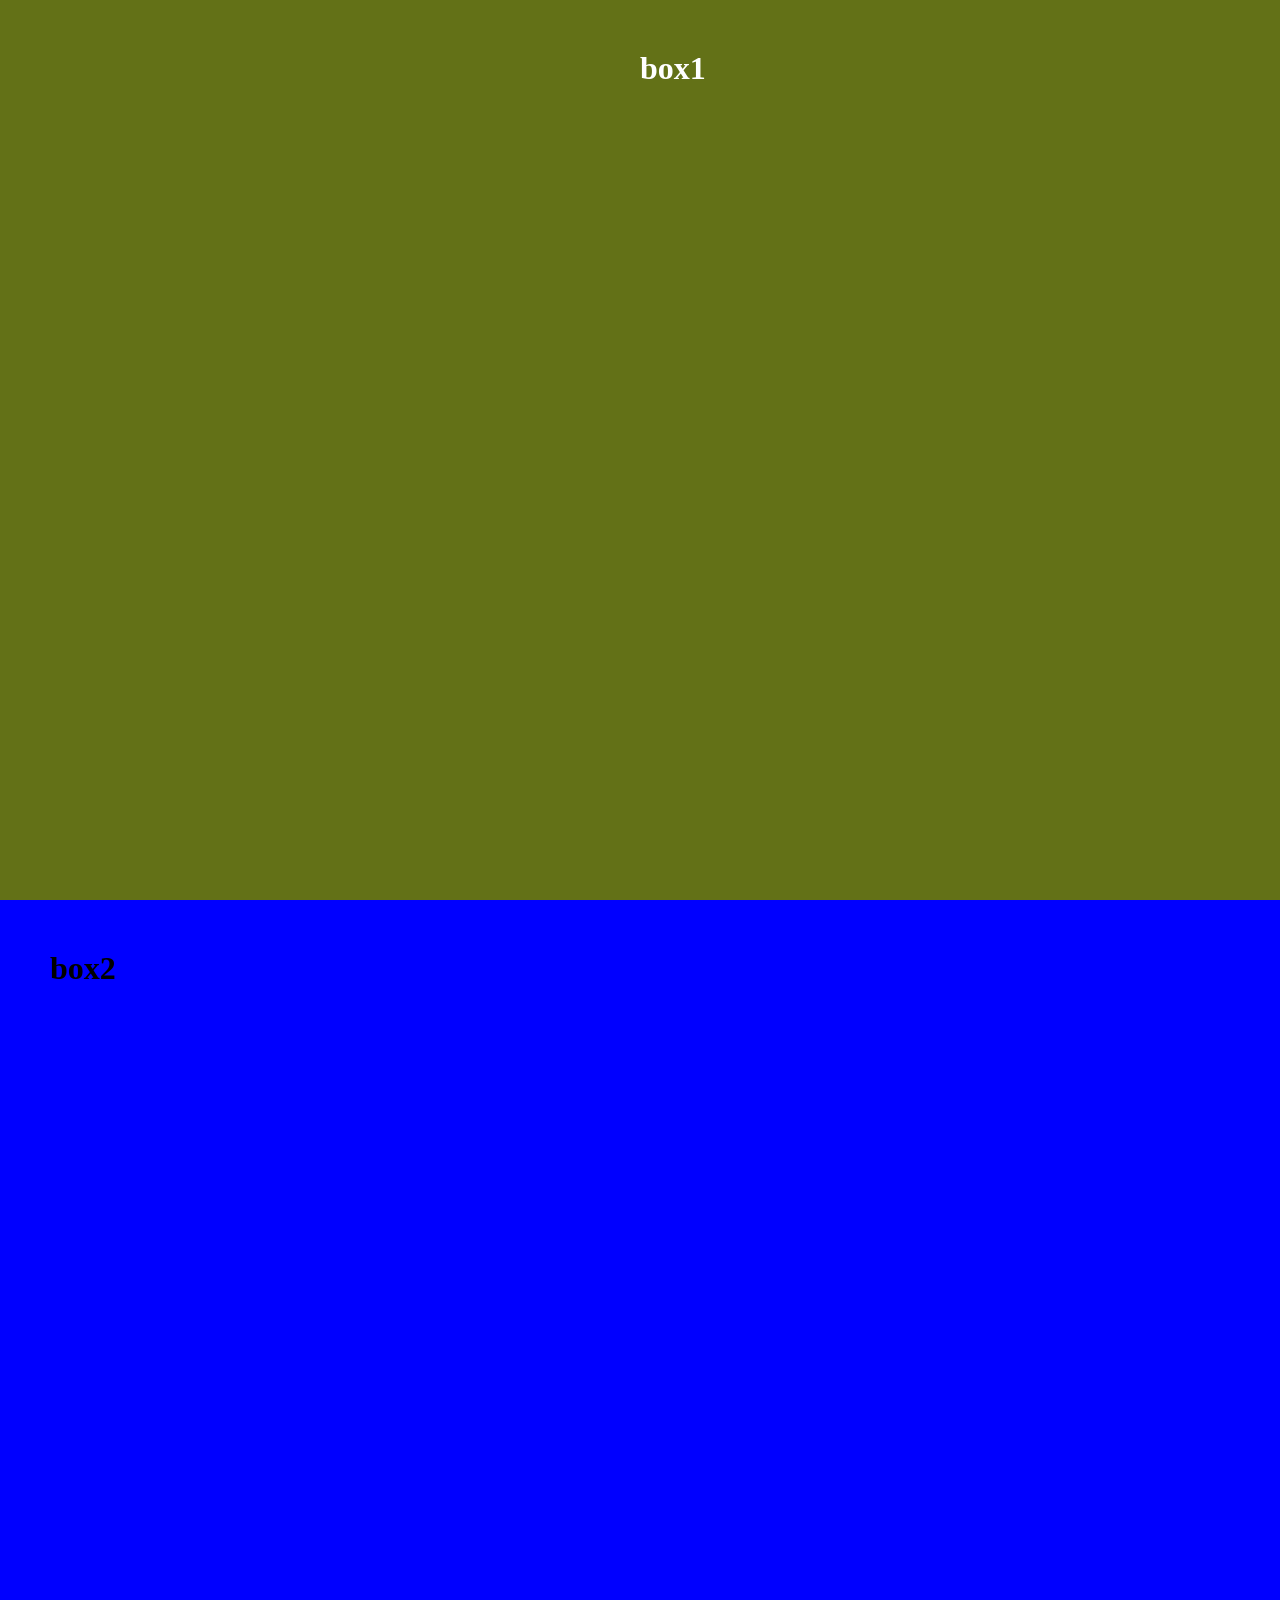
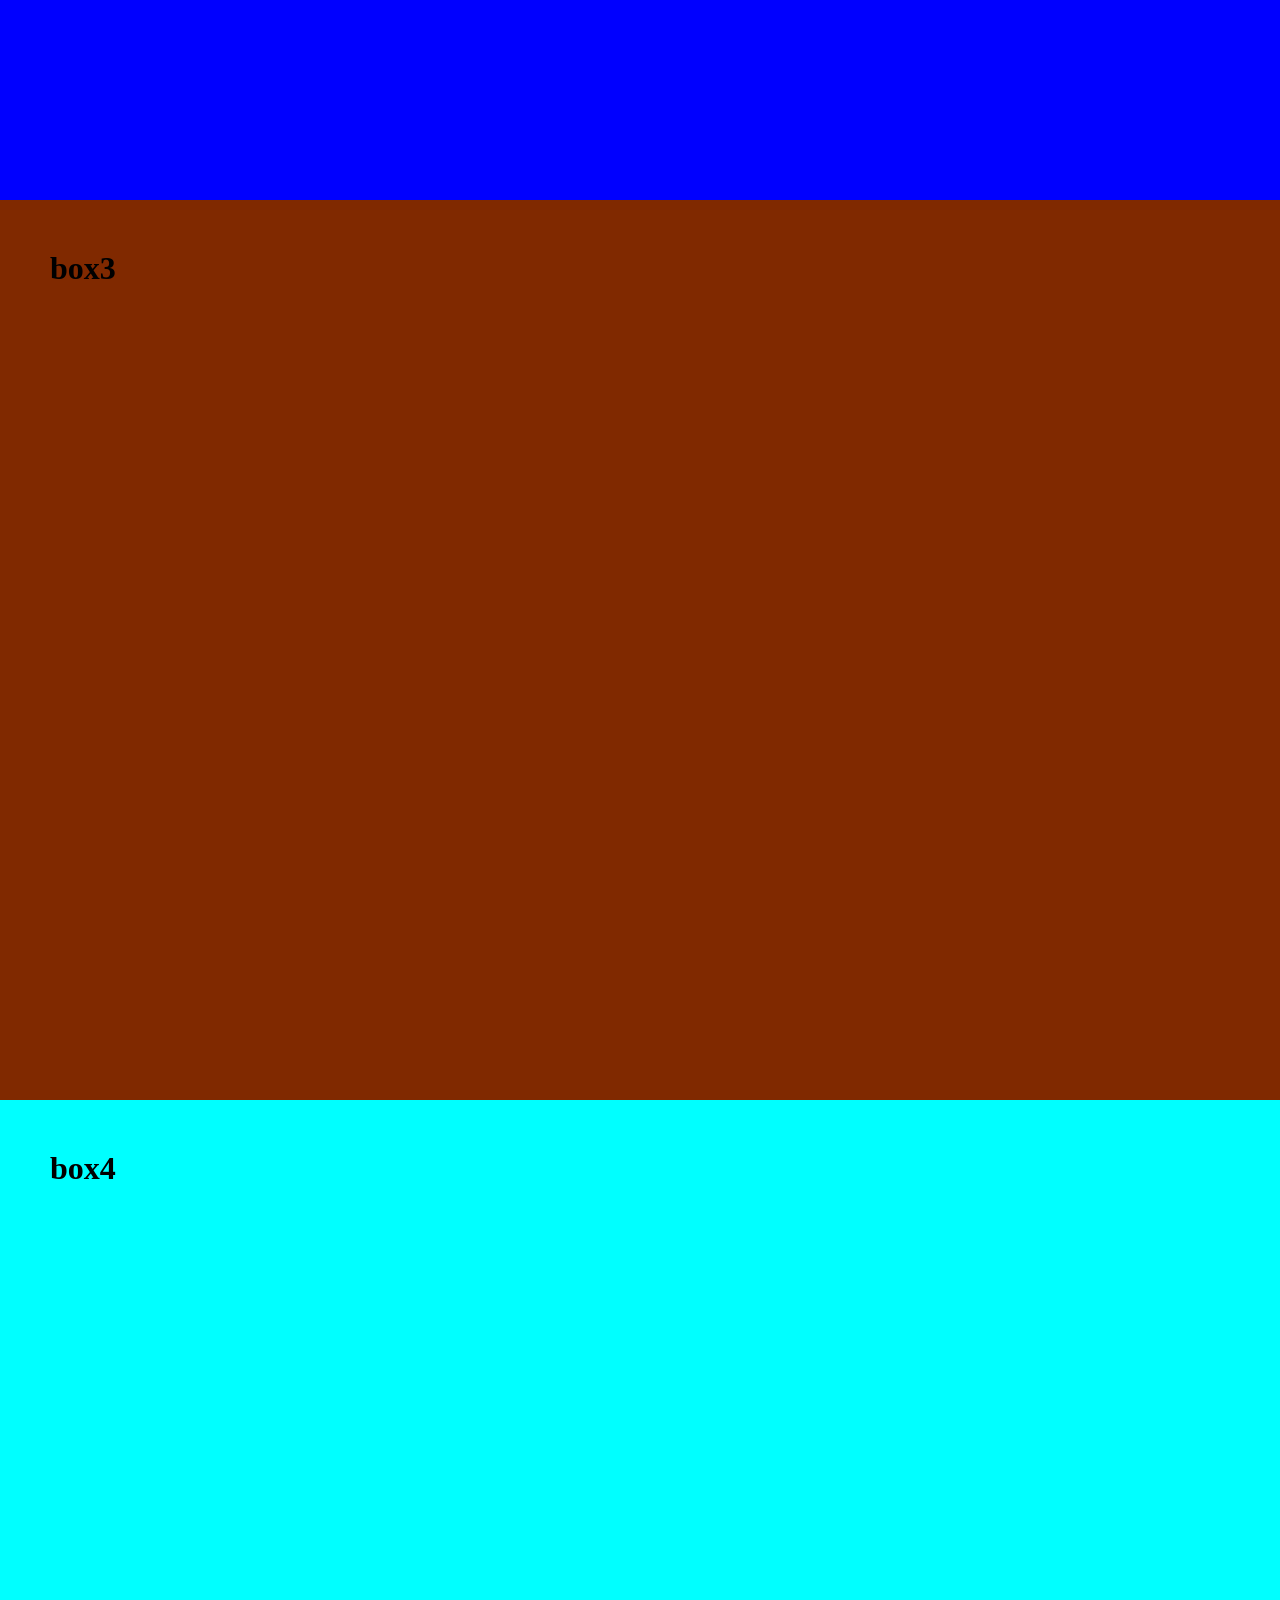
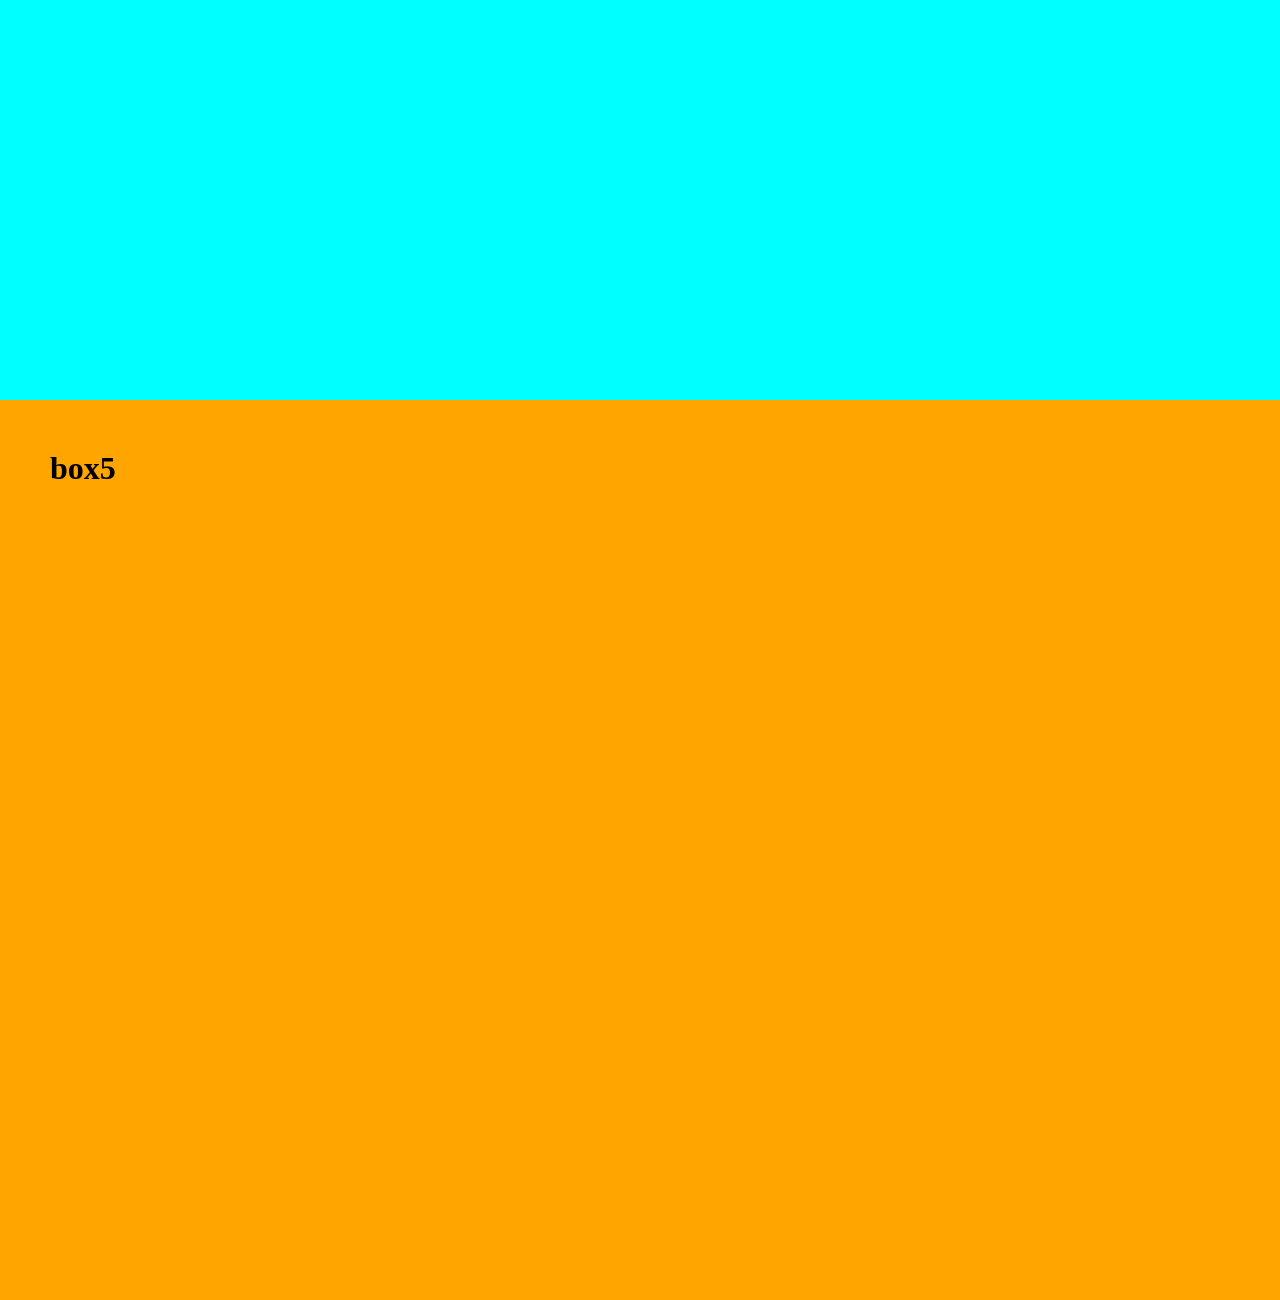
<file: index.html>
<!DOCTYPE html>
<html lang="en">

<head>
    <meta charset="UTF-8">
    <meta name="viewport" content="width=device-width, initial-scale=1.0">
    <title>Practice</title>
    <link rel="stylesheet" href="flexboxPractice.css">
</head>

<body>
    <div class="box1">
        <h1>box1</h1>
    </div>
    <div class="box2">
        <h1>box2</h1>
    </div>
    <div class="box3">
        <h1>box3</h1>
    </div>
    <div class="box4">
        <h1>box4</h1>
    </div>
    <div class="box5">
        <h1>box5</h1>
    </div>
    <script src="loops-functions.js"></script>
</body>

</html4
</file>
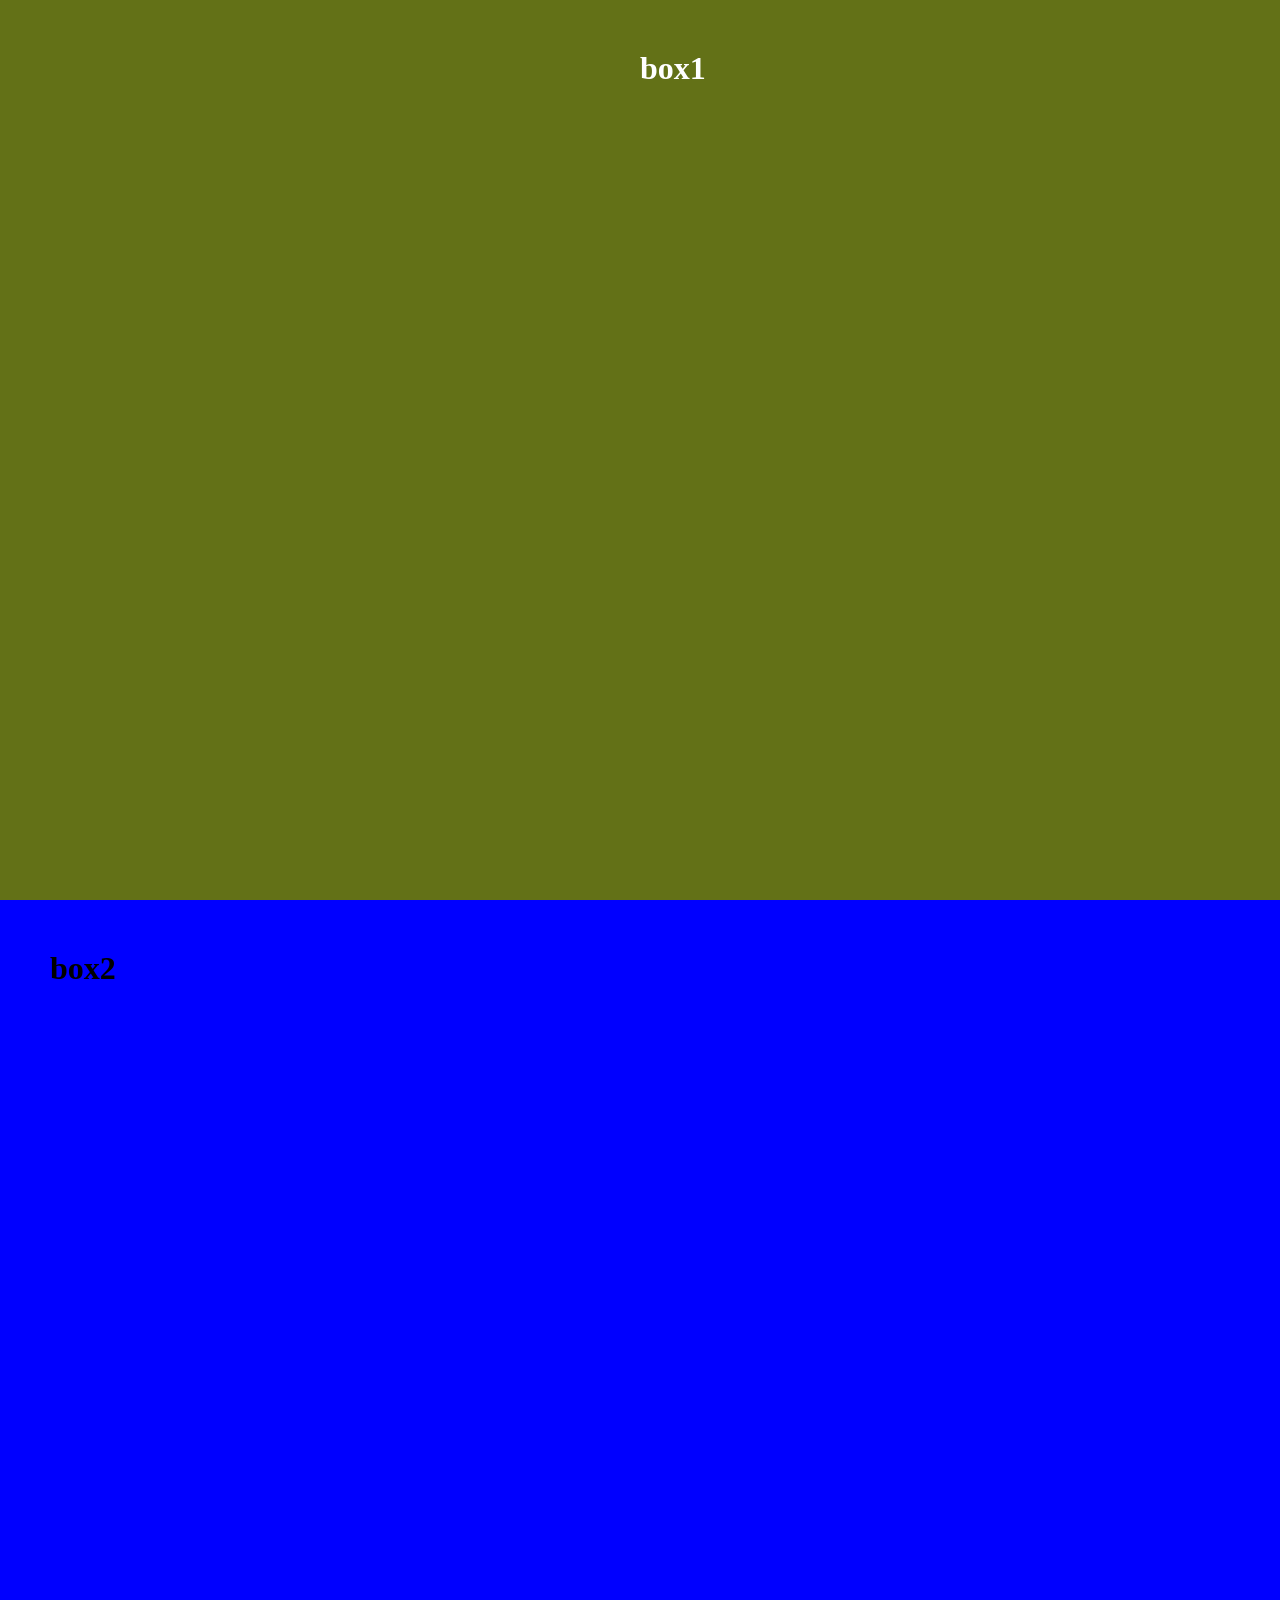
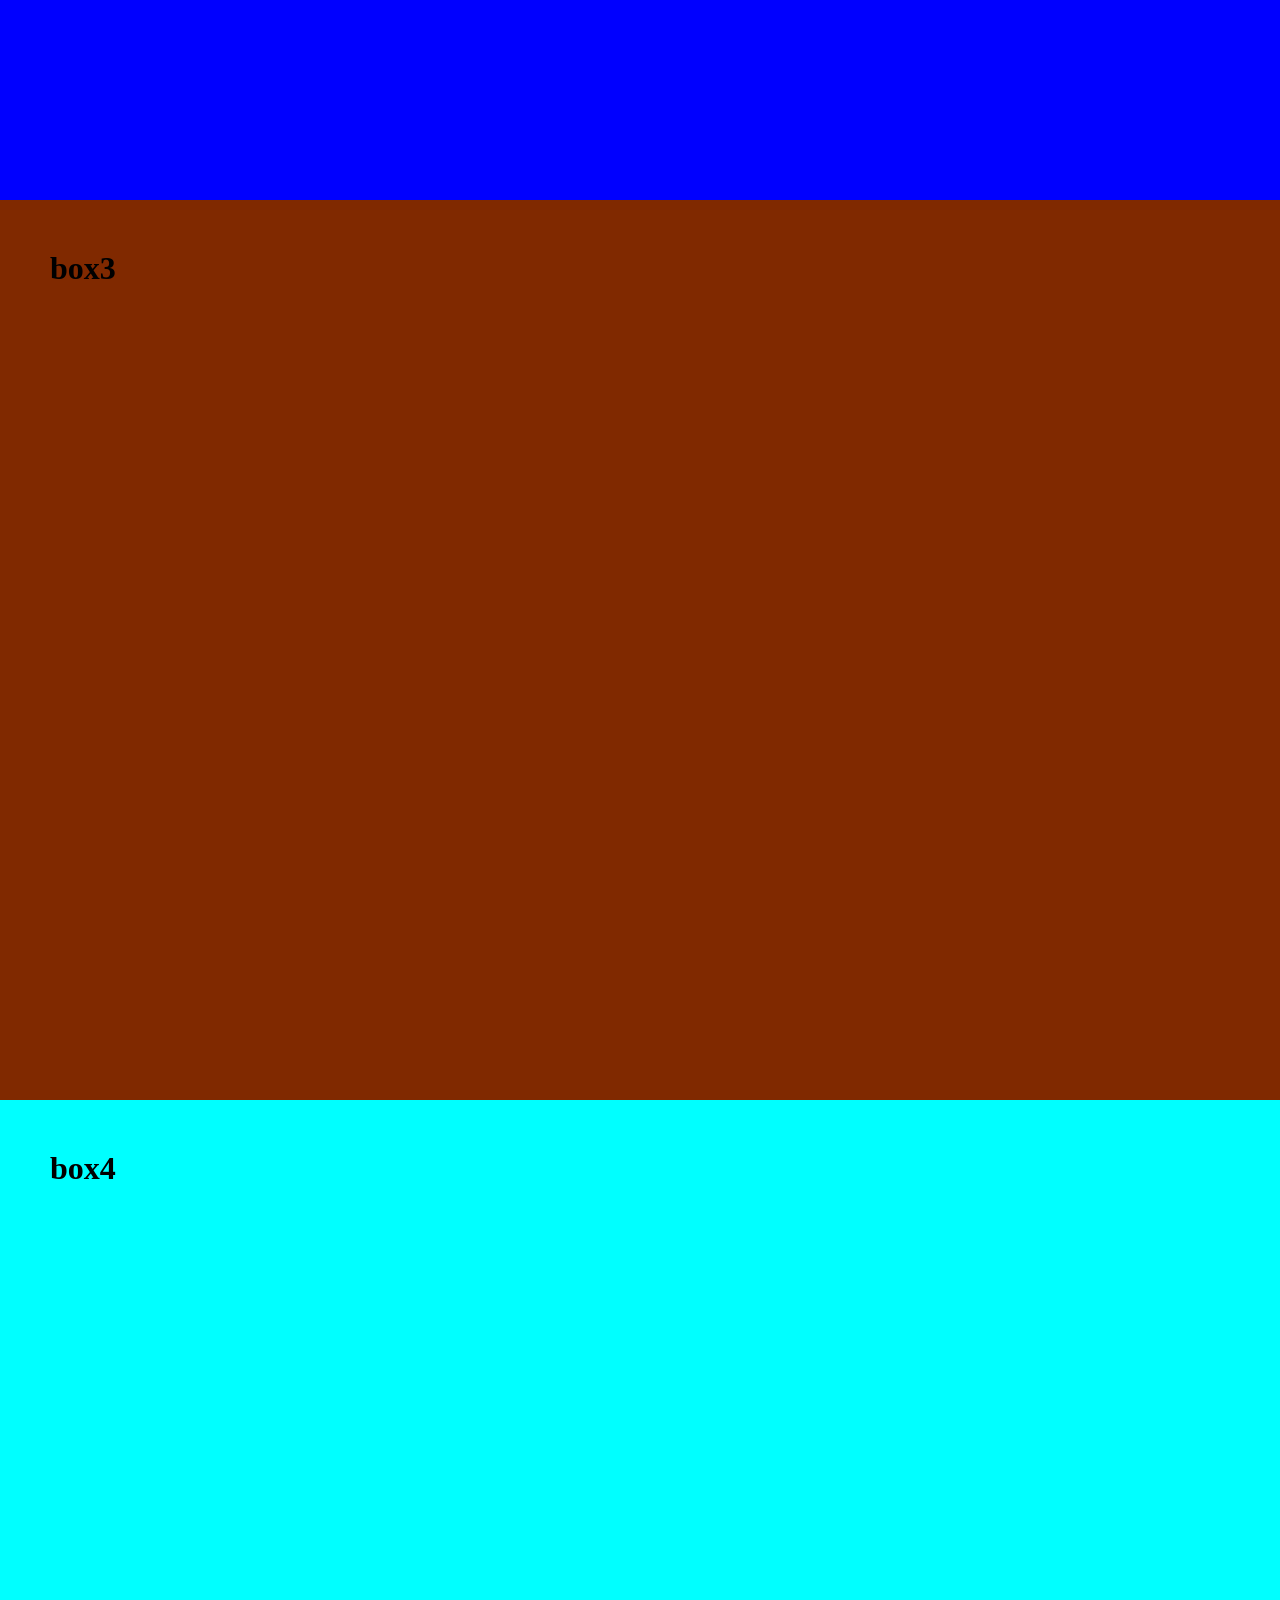
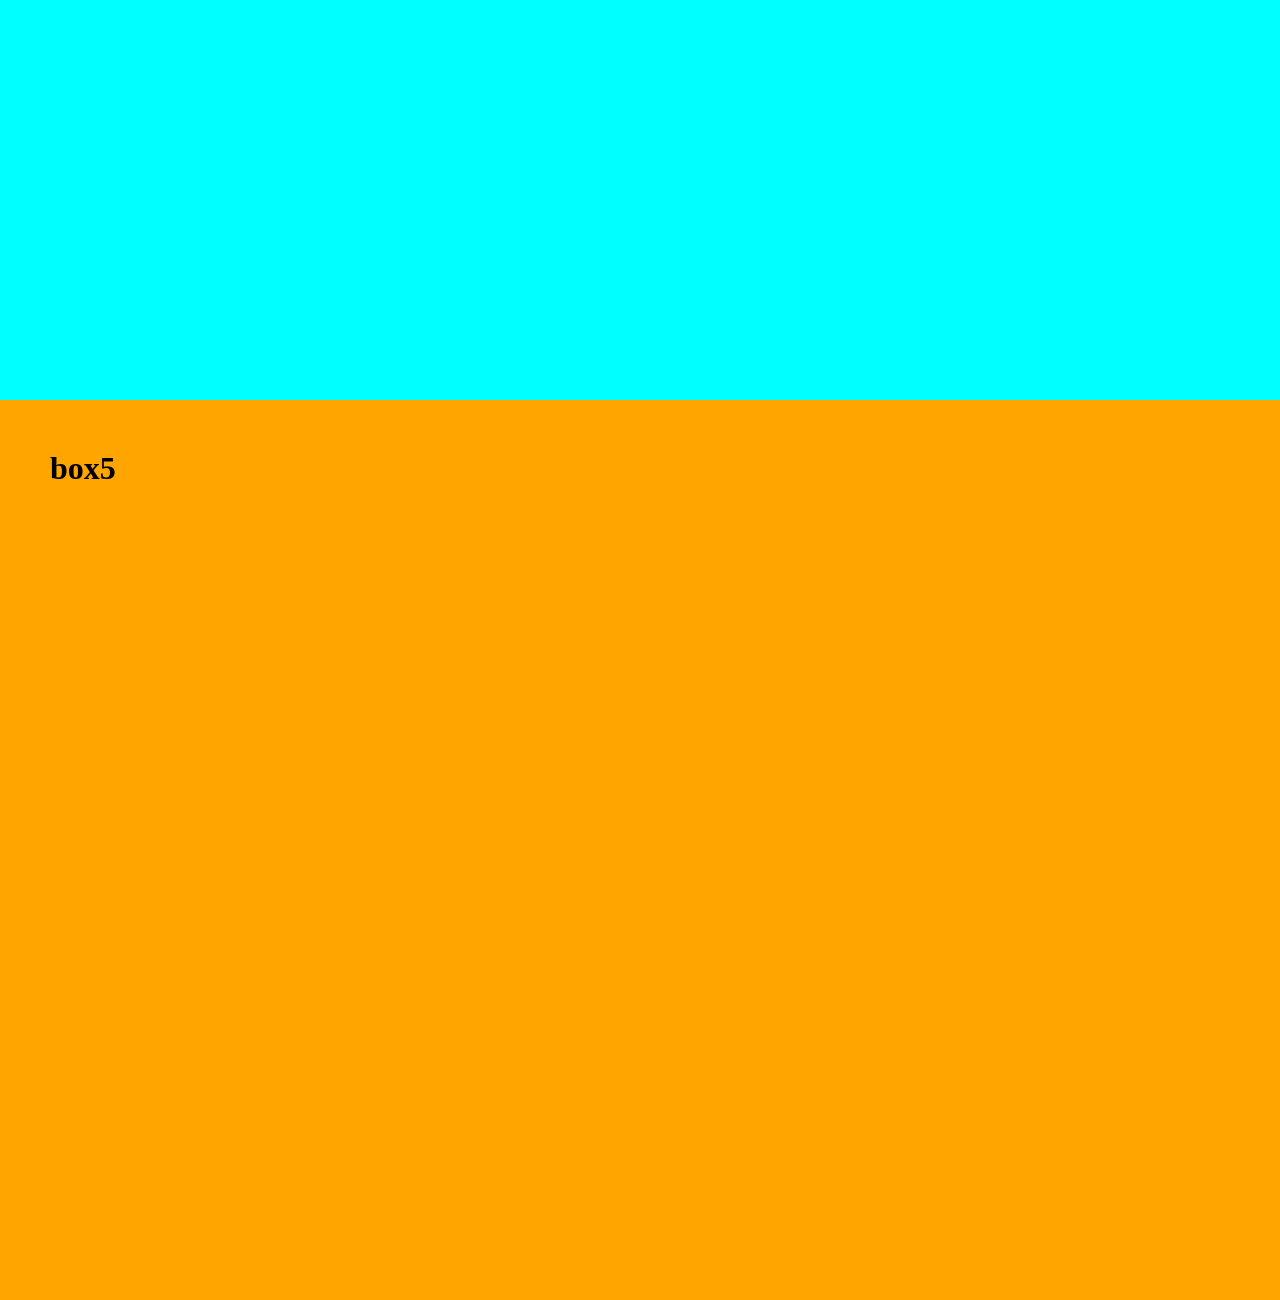
<file: array.html>
<!DOCTYPE html>
<html lang="en">

<head>
    <meta charset="UTF-8">
    <meta name="viewport" content="width=device-width, initial-scale=1.0">
    <title>Practice</title>
    <link rel="stylesheet" href="flexboxPractice.css">
</head>

<body>
    <div class="box1">
        <h1>box1</h1>
    </div>
    <div class="box2">
        <h1>box2</h1>
    </div>
    <div class="box3">
        <h1>box3</h1>
    </div>
    <div class="box4">
        <h1>box4</h1>
    </div>
    <div class="box5">
        <h1>box5</h1>
    </div>
    <script src="array.js"></script>
</body>

</html4
</file>
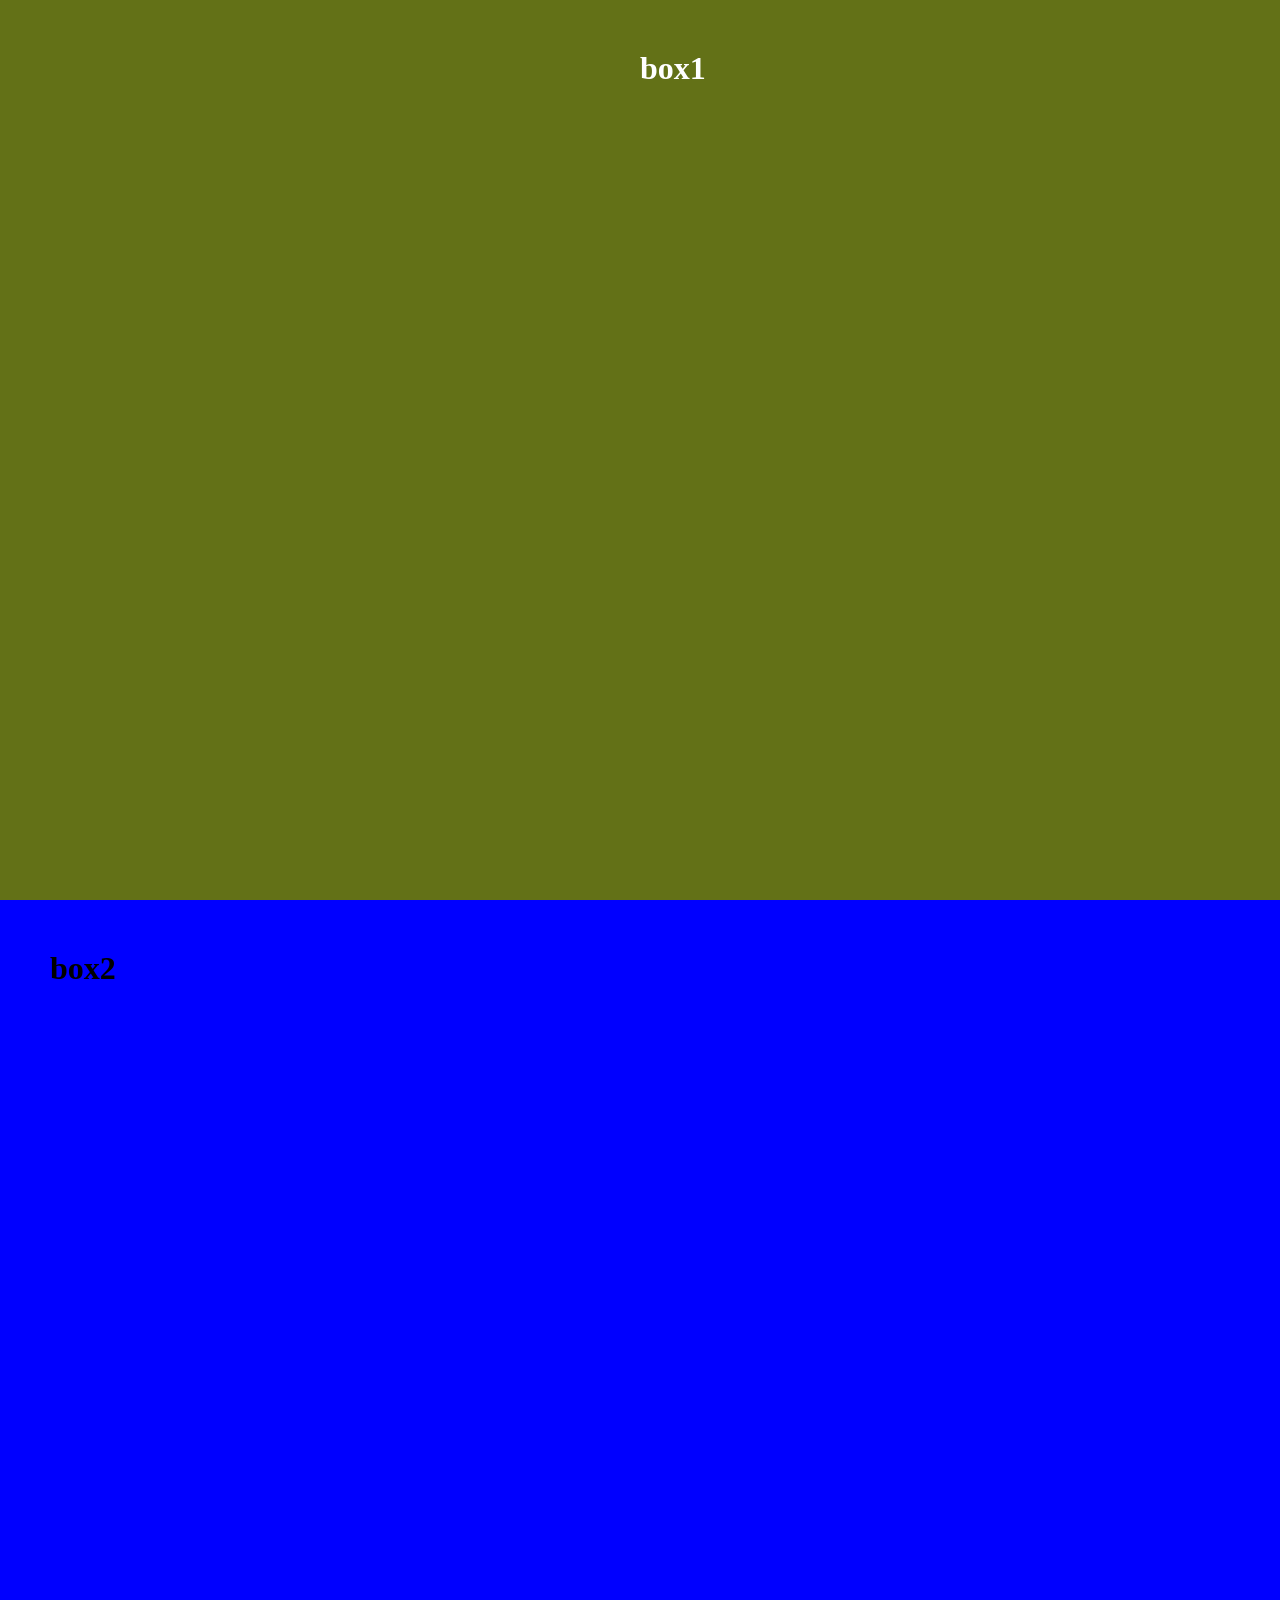
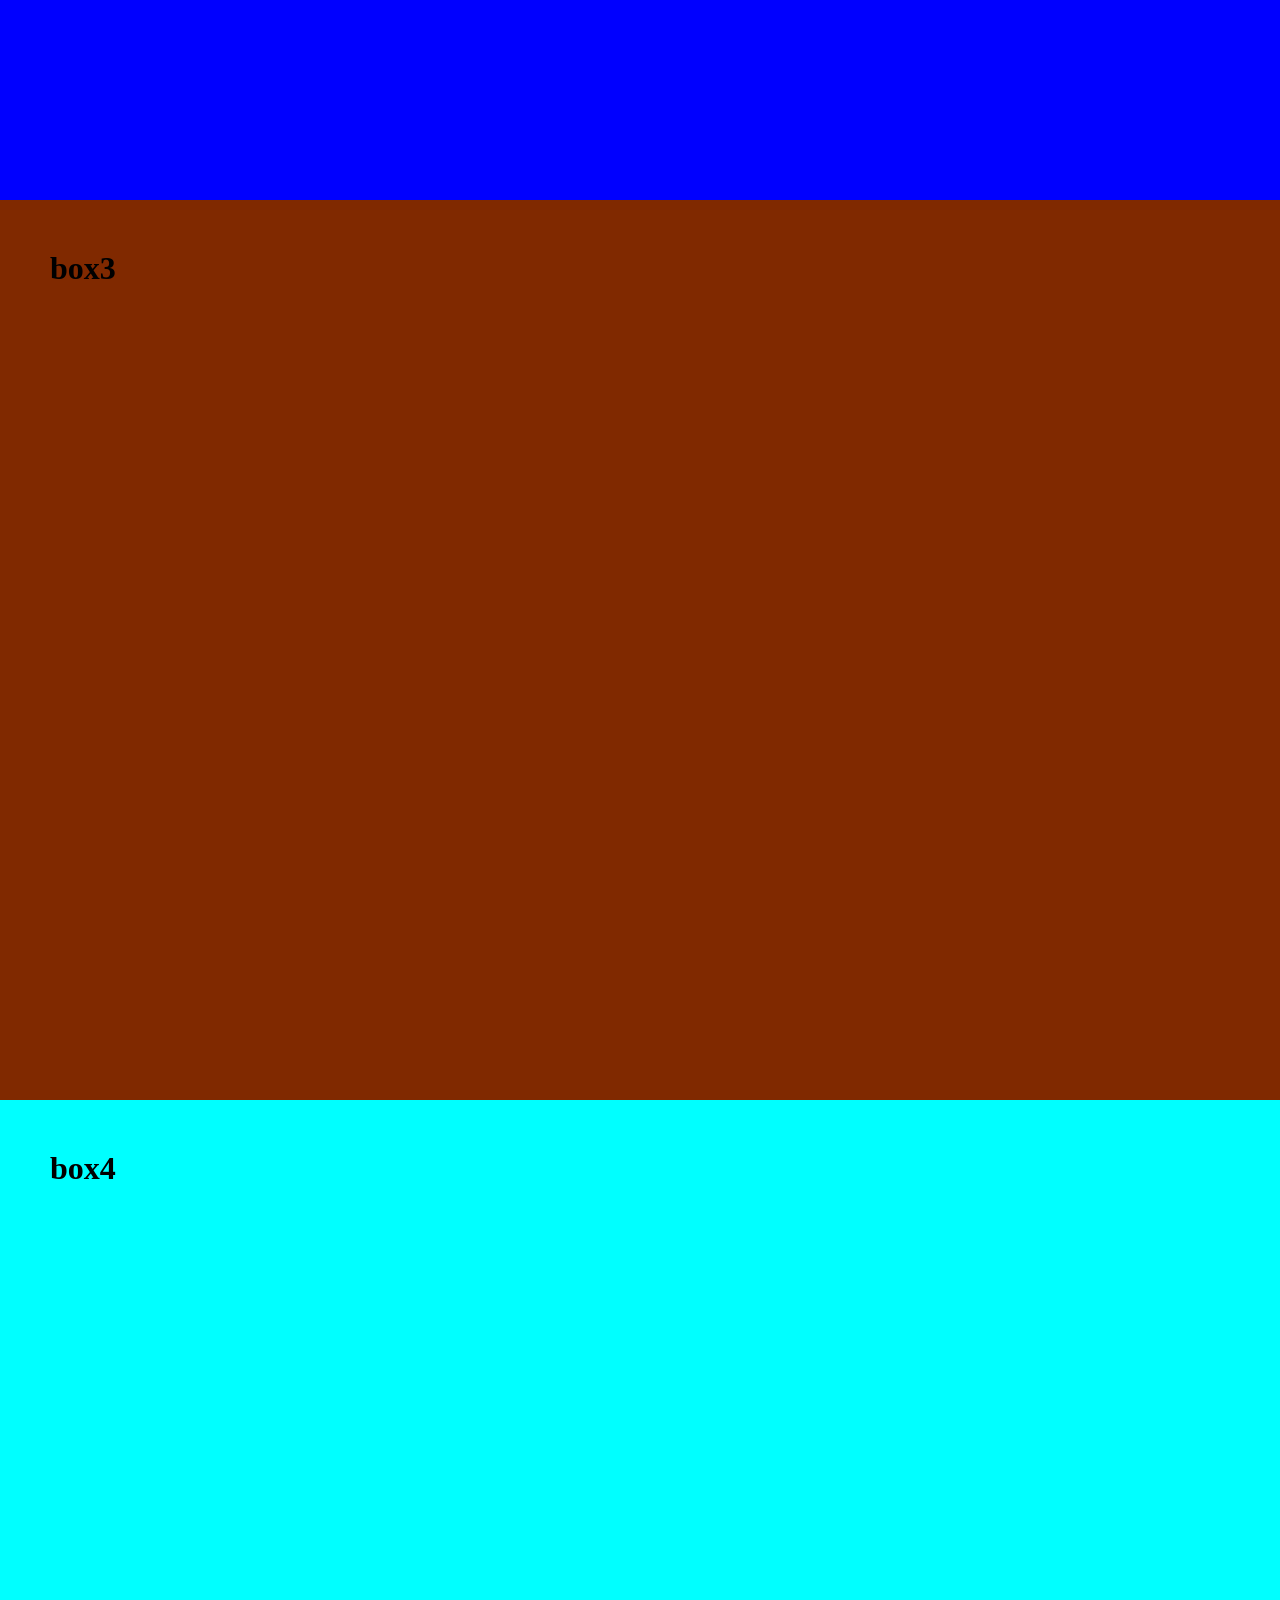
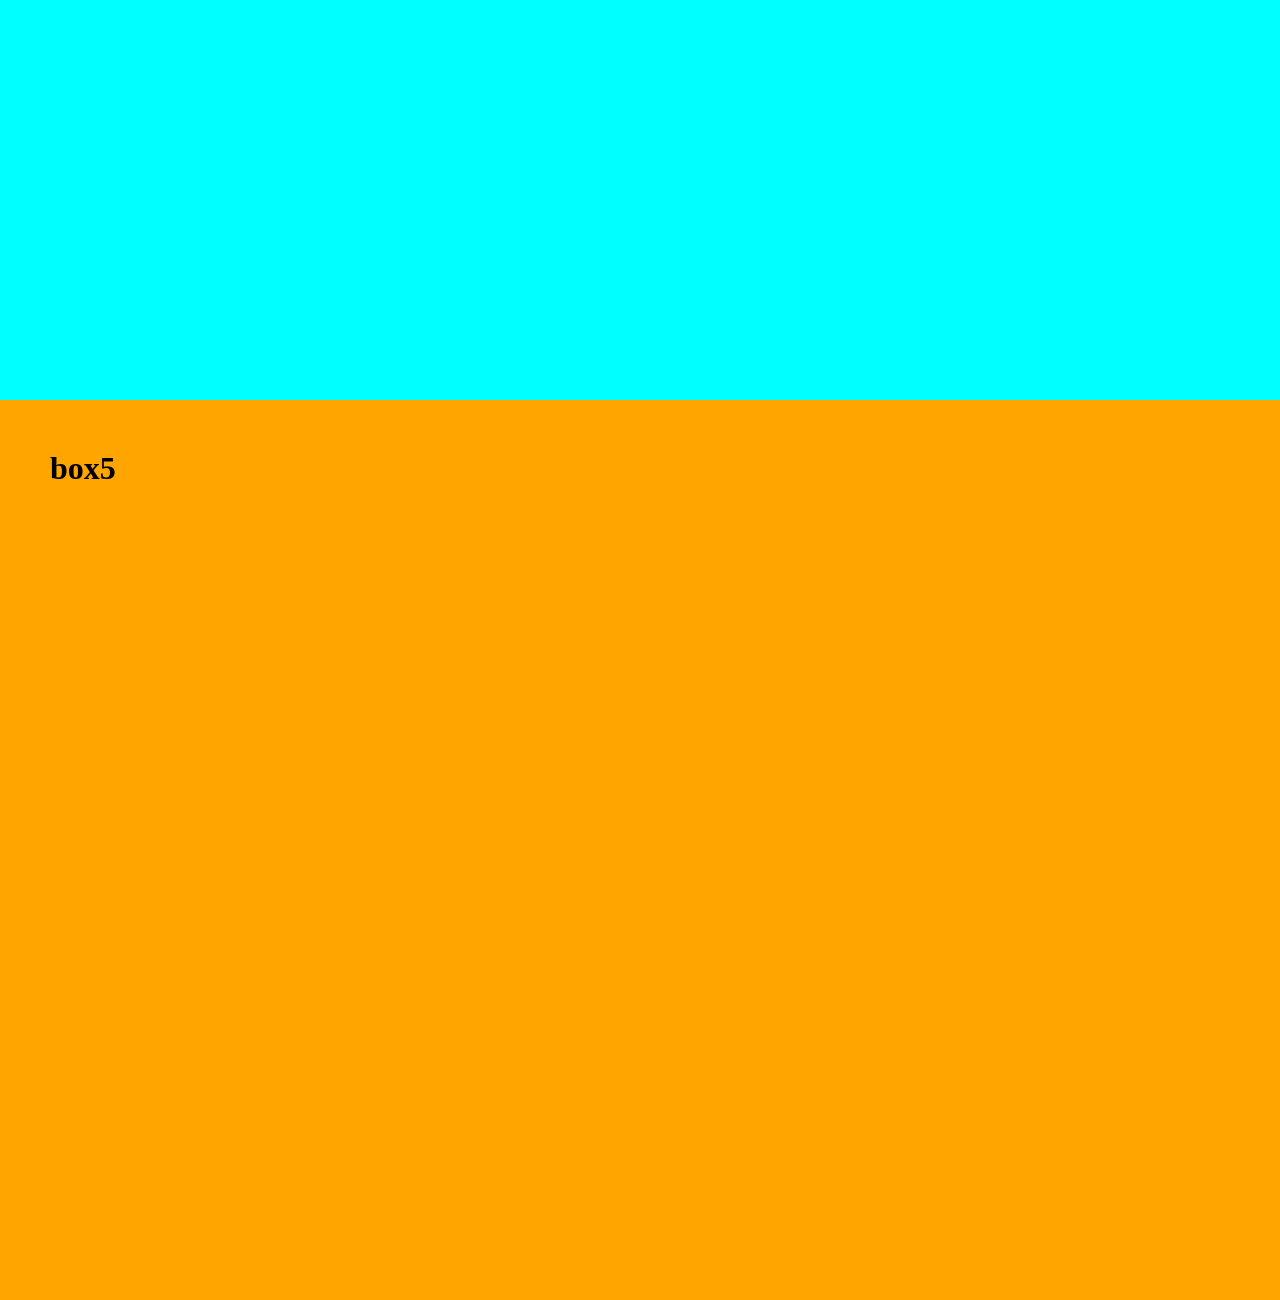
<file: objects.html>
<!DOCTYPE html>
<html lang="en">

<head>
    <meta charset="UTF-8">
    <meta name="viewport" content="width=device-width, initial-scale=1.0">
    <title>Practice</title>
    <link rel="stylesheet" href="flexboxPractice.css">
</head>

<body>
    <div class="box1">
        <h1>box1</h1>
    </div>
    <div class="box2">
        <h1>box2</h1>
    </div>
    <div class="box3">
        <h1>box3</h1>
    </div>
    <div class="box4">
        <h1>box4</h1>
    </div>
    <div class="box5">
        <h1>box5</h1>
    </div>
    <script src="objects.js"></script>
</body>

</html4
</file>
<file: flexboxPractice.css>
* {
    margin: 0;
    padding: 0;
    box-sizing: border-box;
}

body {
    display: flex;
    flex-direction: column;

}

.box1 {
    background-color: rgb(99, 113, 23);
    color: #fff;
    padding: 50px;
    width: 100%;
    height: 100vh;
}

.box1 h1 {
    position: absolute;
    left: 50%;
    right: 50%;
}

.box2 {
    background-color: blue;
    padding: 50px;
    width: 100%;
    height: 100vh;
}

.box3 {
    background-color: rgb(128, 41, 0);
    padding: 50px;
    width: 100%;
    height: 100vh;
}

.box4 {
    background-color: cyan;
    padding: 50px;
    width: 100%;
    height: 100vh;
}

.box5 {
    background-color: orange;
    padding: 50px;
    width: 100%;
    height: 100vh;
}
</file>
